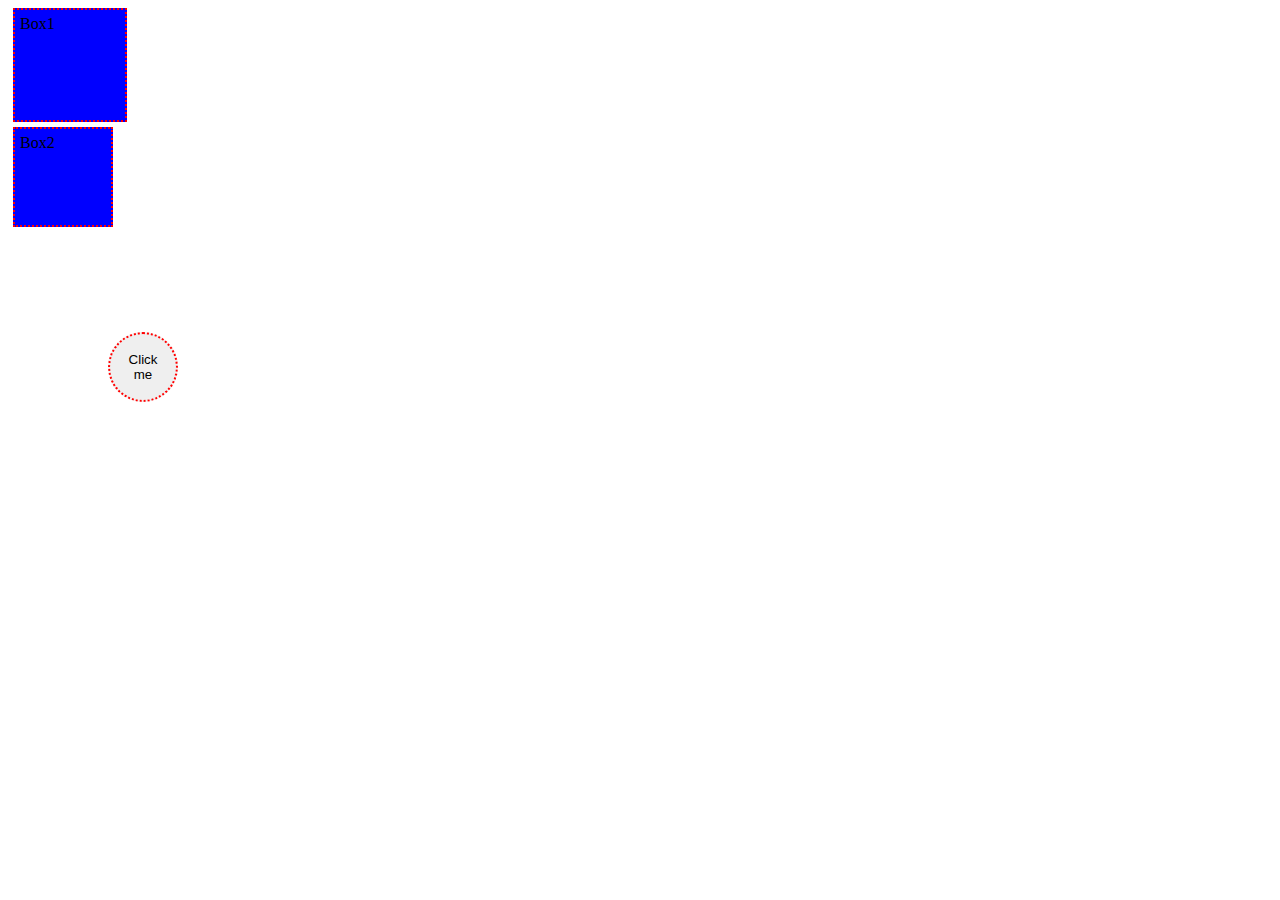
<file: CSS/Level 4/index.html>
<!DOCTYPE html>
<html lang="en">
<head>
    <title>Practise Set 4</title>
    <style>
        .box {
            height: 100px;
            width: 100px;
            padding: 5px;
            margin: 5px;
            border: 2px dotted red;
            background-color: blue;
        }
        #first_button {
            height: 70px;
            width: 70px;
            padding: 10px 15px;
            margin: 100px;
            border: 2px dotted red;
            border-radius: 35px;
        }
    </style>
</head>
<body>
    <div class="box" style="box-sizing: content-box;">Box1</div>
    <div class="box"  style="box-sizing: border-box;">Box2</div>
    <button id="first_button">Click me</button>
</body>
</html>
</file>
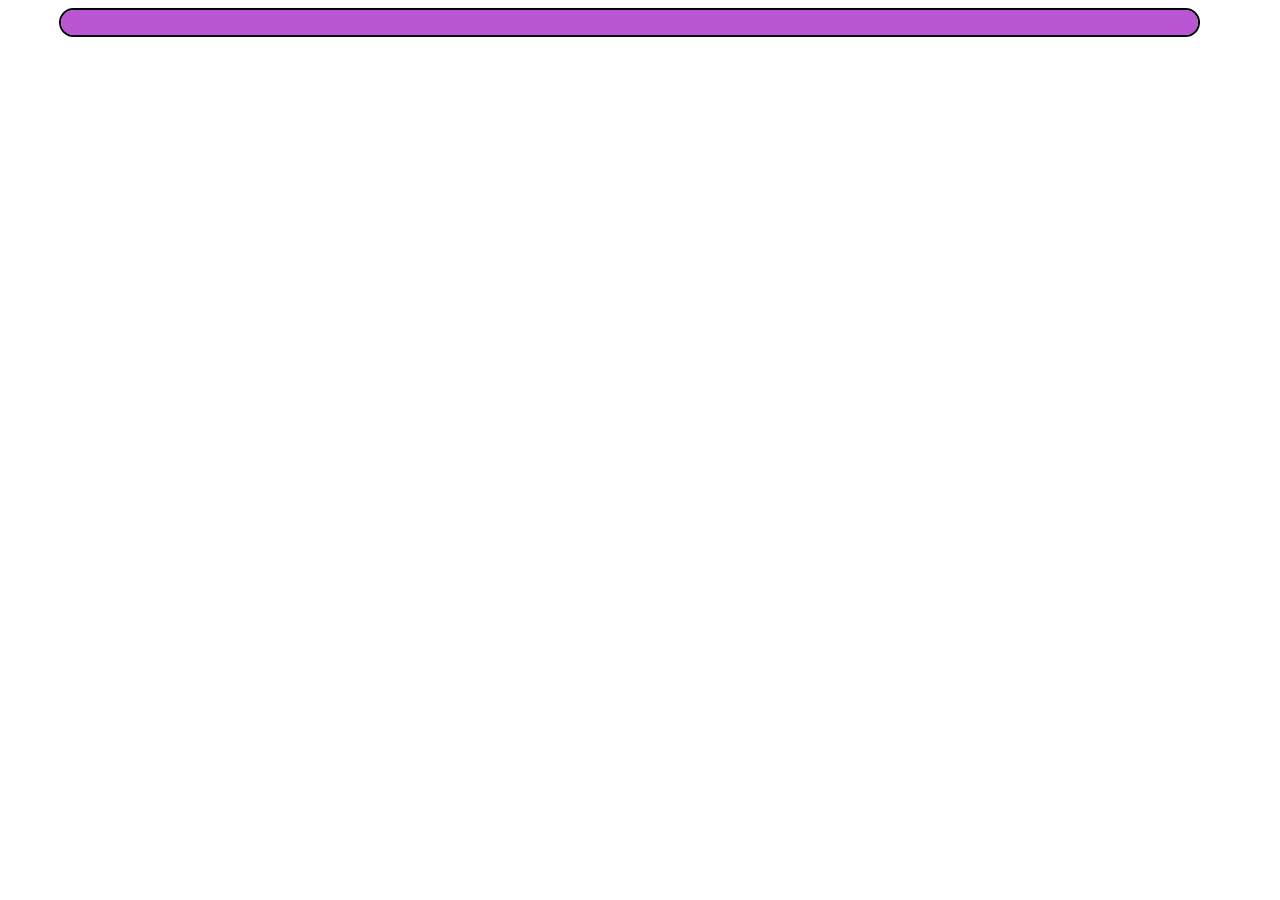
<file: CSS/Level 7/index.html>
<!DOCTYPE html>
<html lang="en">
<head>
    <title>Practise Set 7</title>
    <style>
        .progress-container {
            width: 90%;
            height: 25px;
            background-color: gainsboro;

            border: 2px solid black;
            border-radius: 20px;
            position: relative;
            left: 4%;
        }
        .progress-bar {
            background-color: mediumorchid;
            height: 100%;
            border-radius: 20px;

            animation: animate_progress 3s;
        }
        @keyframes animate_progress {
            0% {width: 0%;}
            90% {width: 95%;}
            95% {width: 70%;}
            100% {width: 100%;}
        }
    </style>
</head>
<body>
    <div class="progress-container">
        <div class="progress-bar">
        </div>
    </div>
</body>
</html>
</file>
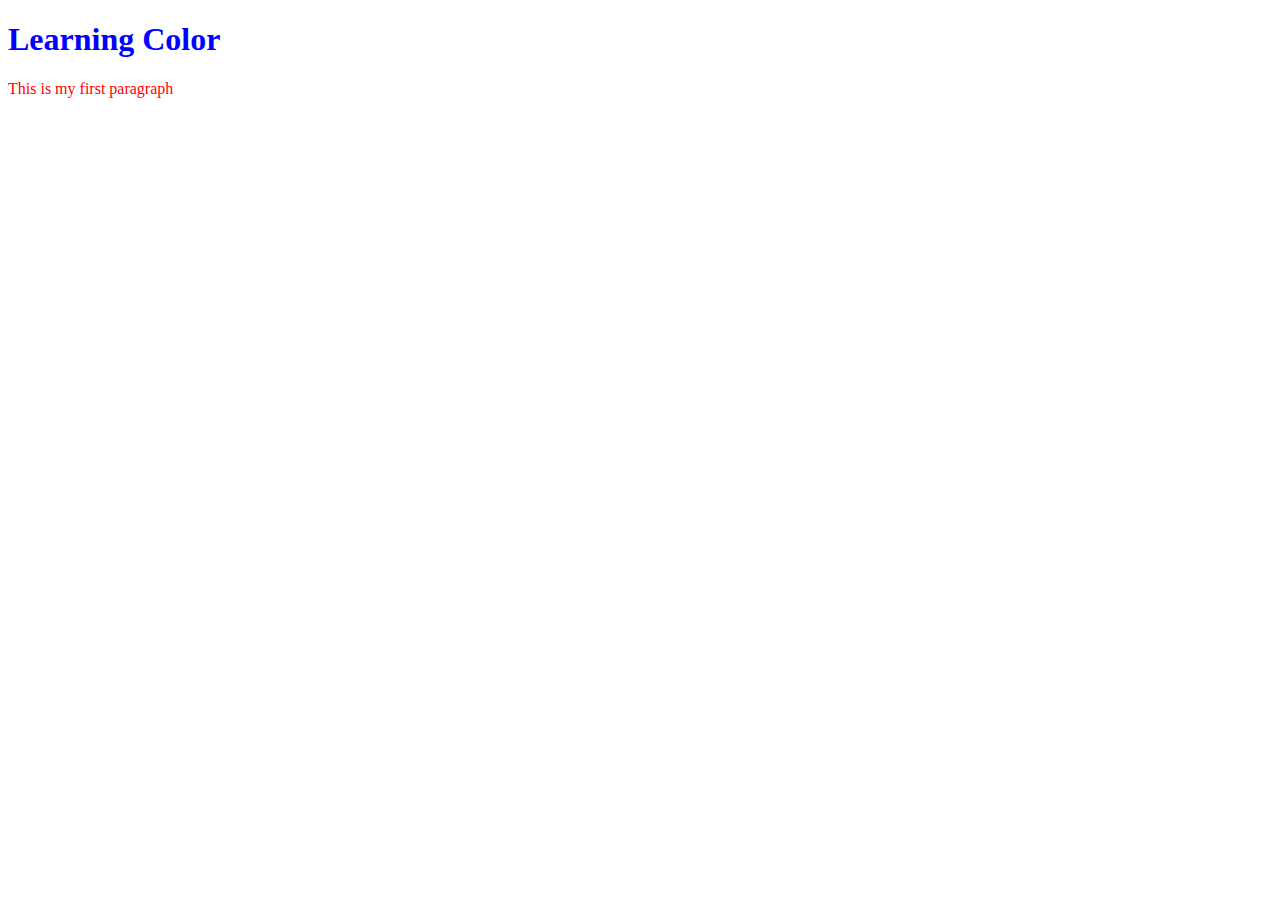
<file: CSS/Level 1/color.html>
<!DOCTYPE html>
<html lang="en">
<head>
    <meta charset="UTF-8">
    <meta name="viewport" content="width=device-width, initial-scale=1.0">
    <title>Color</title>
    <style>
        h1{
            color: blue;   
        }
        p{
            color: red;
        }
    </style>
</head>
<body>
    <h1>Learning Color</h1>
    <p>This is my first paragraph</p>
</body>
</html>
</file>
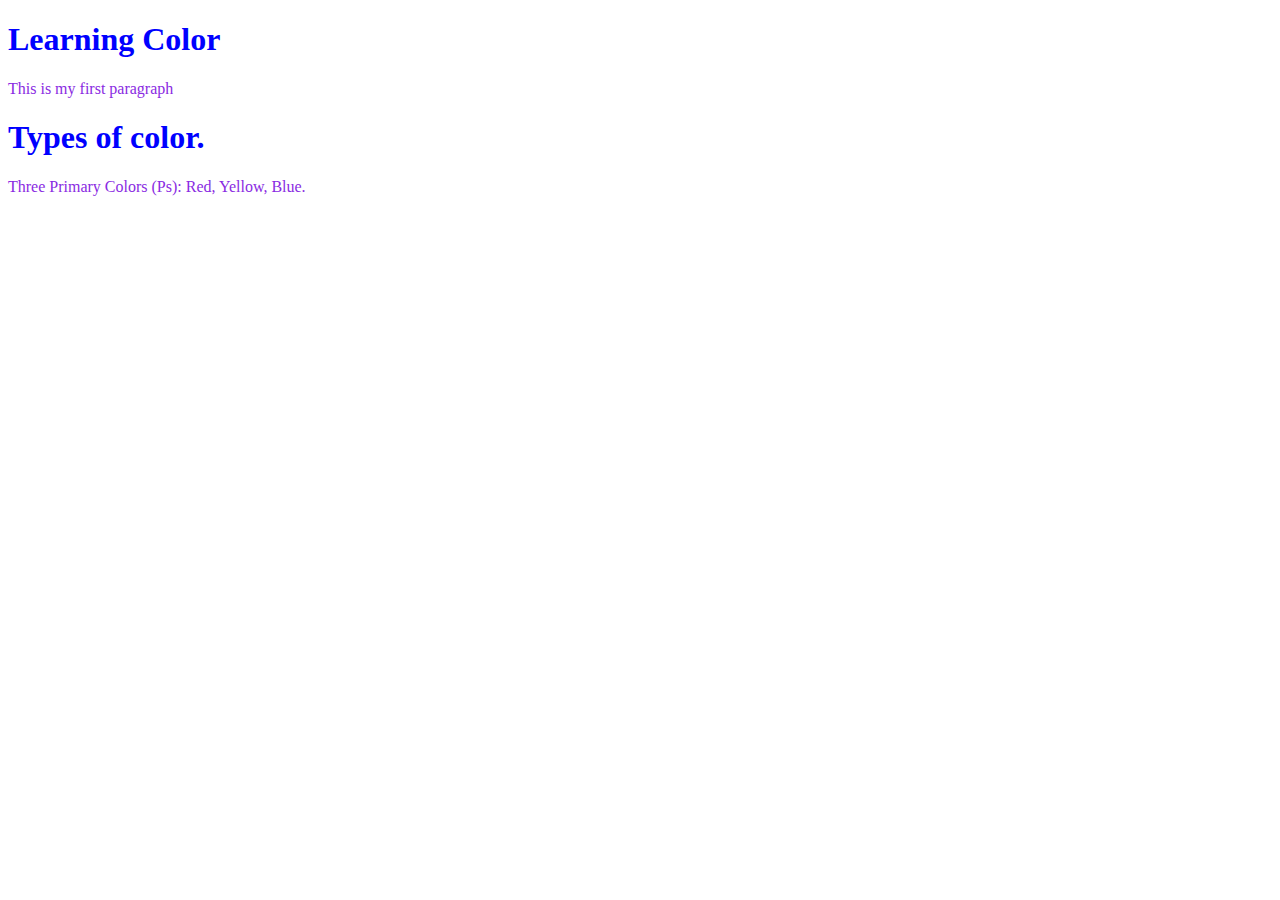
<file: CSS/Level 1/external_style.html>
<!DOCTYPE html>
<html lang="en">
<head>
    <meta charset="UTF-8">
    <meta name="viewport" content="width=device-width, initial-scale=1.0">
    <title>Color</title>
    <link rel="stylesheet" href="external_style.css">
</head>
<body>
    <h1>Learning Color</h1>
    <p>This is my first paragraph</p>
    
    <h1>Types of color.</h1>
    <p>Three Primary Colors (Ps): Red, Yellow, Blue.</p>

    
</body>
</html>
</file>
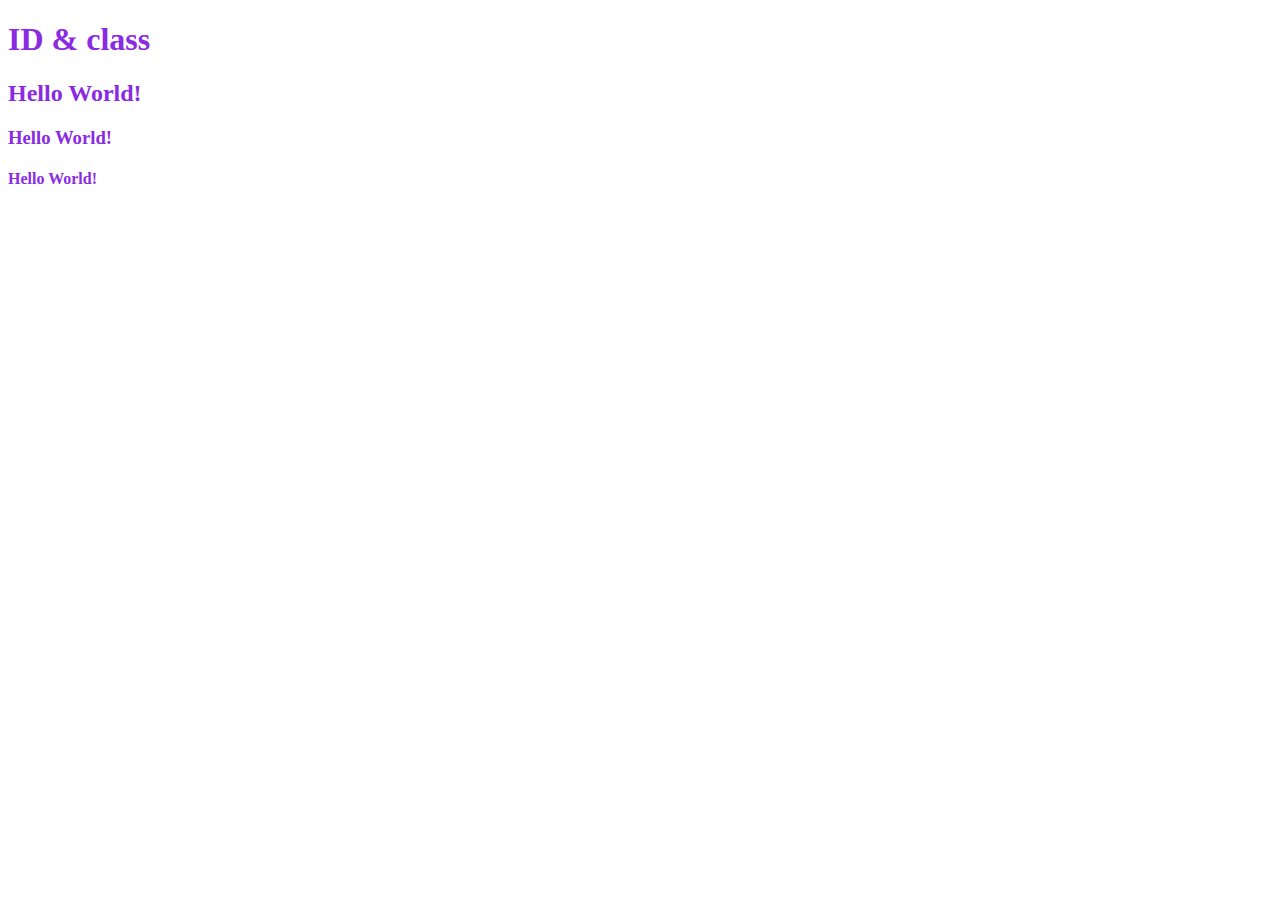
<file: CSS/Level 1/group_selectors.html>
<!DOCTYPE html>
<html lang="en">
<head>
    <meta charset="UTF-8">
    <meta name="viewport" content="width=device-width, initial-scale=1.0">
    <title>Color</title>
    <style>
  h1,h2,h3,h4{
    color:blueviolet
  }
    </style>
</head>
<body>
    <h1 id="top_heading">ID & class</h1>
    <h2>Hello World!</h2>
    <h3>Hello World!</h3>
  <h4>Hello World!</h4>
</body>
</html>
</file>
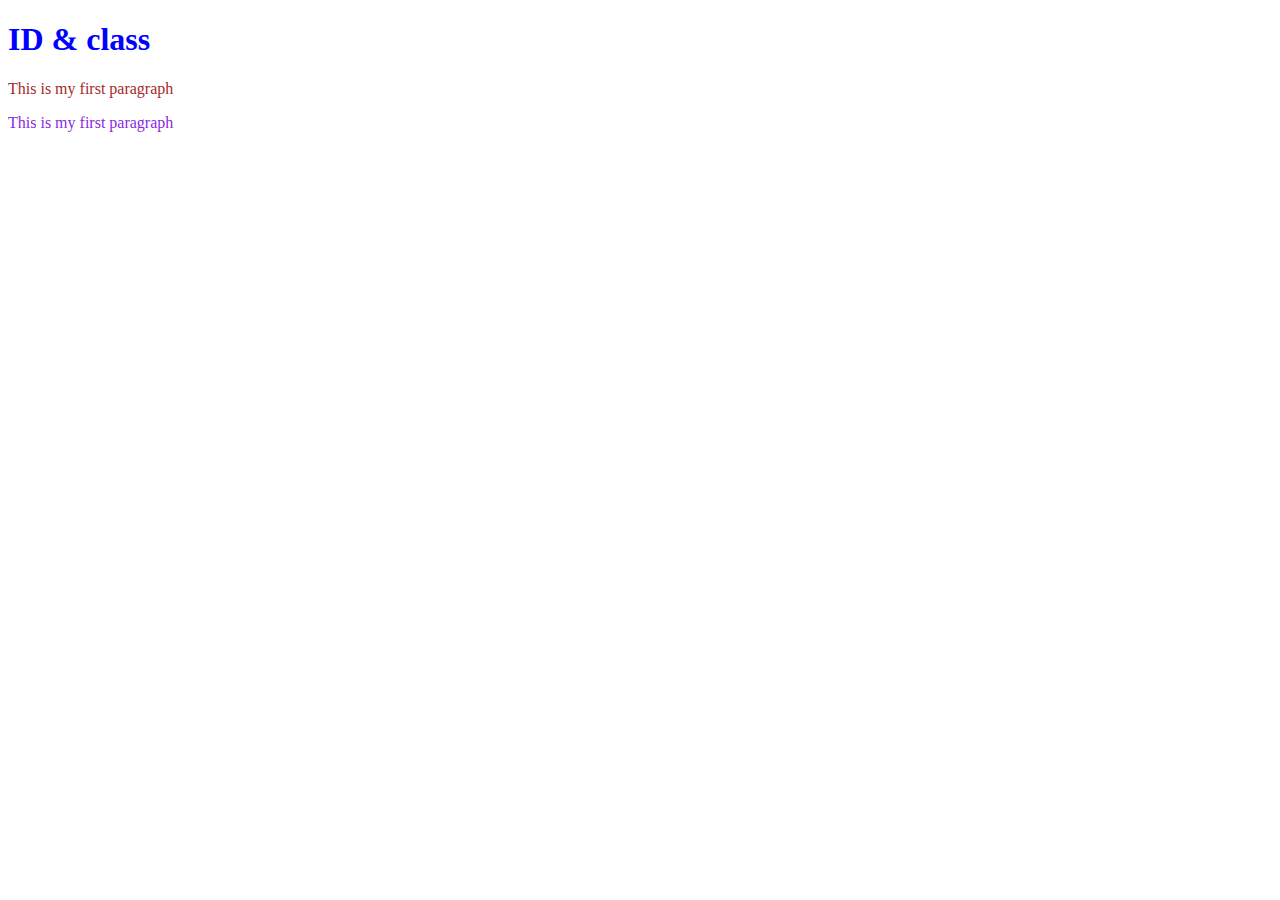
<file: CSS/Level 1/id_class.html>
<!DOCTYPE html>
<html lang="en">
<head>
    <meta charset="UTF-8">
    <meta name="viewport" content="width=device-width, initial-scale=1.0">
    <title>Color</title>
    <style>
        #top_heading{
            color: blue;
        }
        #random{
            color: blueviolet;
        }
        .article{
            color: brown;
        }
    </style>
</head>
<body>
    <h1 id="top_heading">ID & class</h1>
    <p class="article">This is my first paragraph</p>
    <p id="random">This is my first paragraph</p>
</body>
</html>
</file>
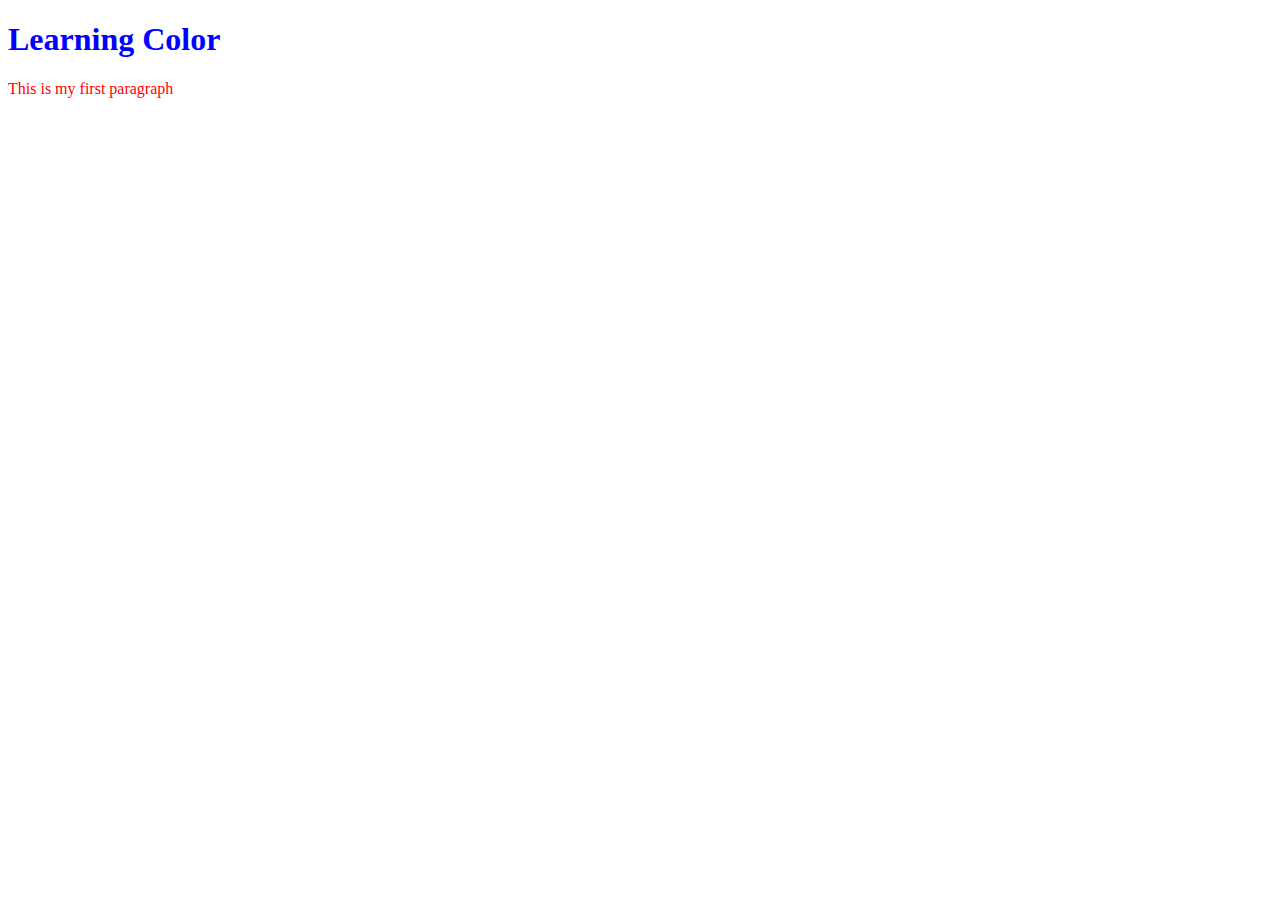
<file: CSS/Level 1/inline_style.html>
<!DOCTYPE html>
<html lang="en">
<head>
    <meta charset="UTF-8">
    <meta name="viewport" content="width=device-width, initial-scale=1.0">
    <title>Color</title>
</head>
<body>
    <h1 style="color:blue">Learning Color</h1>
    <p style="color: red;">This is my first paragraph</p>
</body>
</html>
</file>
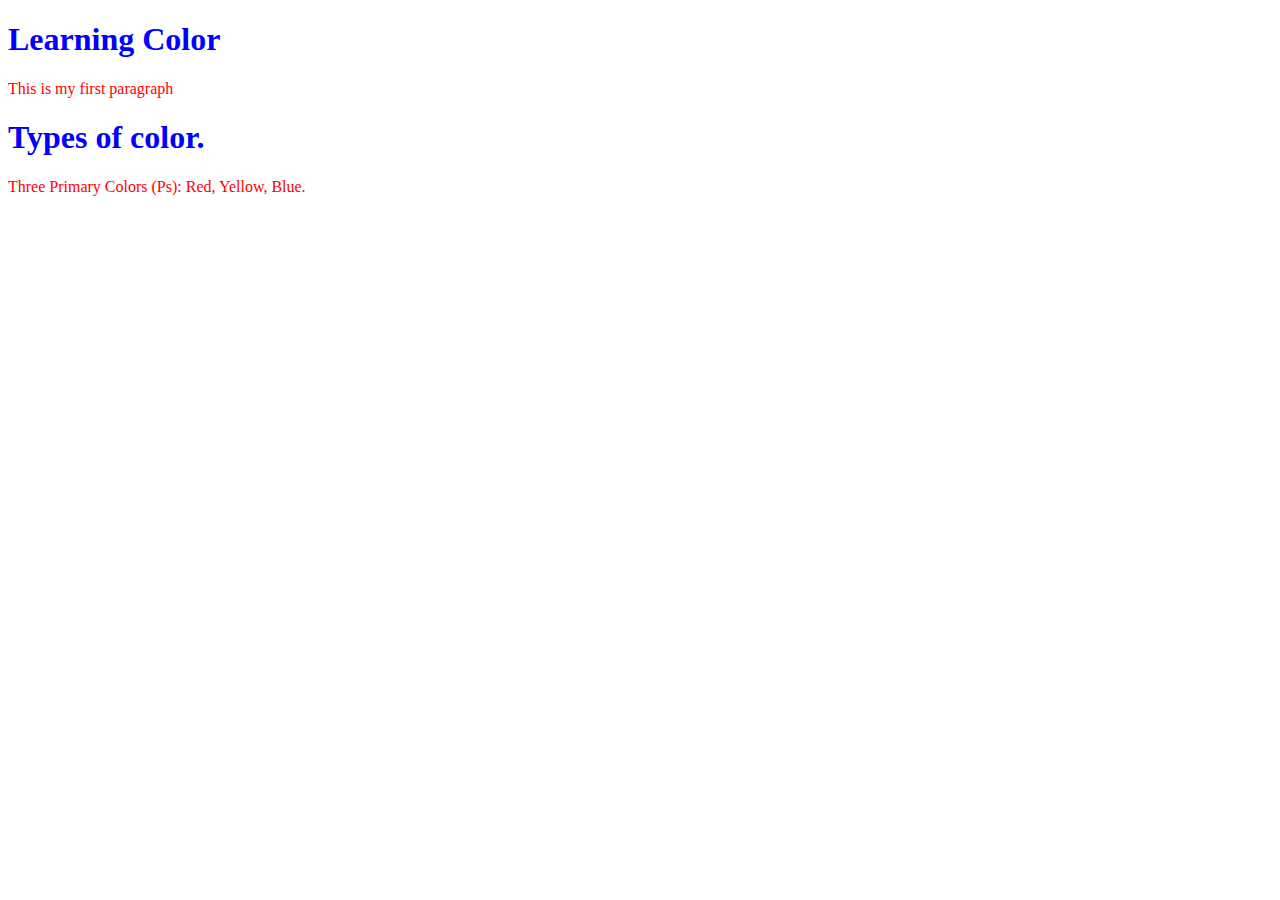
<file: CSS/Level 1/internal_style.html>
<!DOCTYPE html>
<html lang="en">
<head>
    <meta charset="UTF-8">
    <meta name="viewport" content="width=device-width, initial-scale=1.0">
    <title>Color</title>
    <style>
        h1{
            color: blue;   
        }
        p{
            color: red;
        }
    </style>
</head>
<body>
    <h1>Learning Color</h1>
    <p>This is my first paragraph</p>
    
    <h1>Types of color.</h1>
    <p>Three Primary Colors (Ps): Red, Yellow, Blue.</p>

    
</body>
</html>
</file>
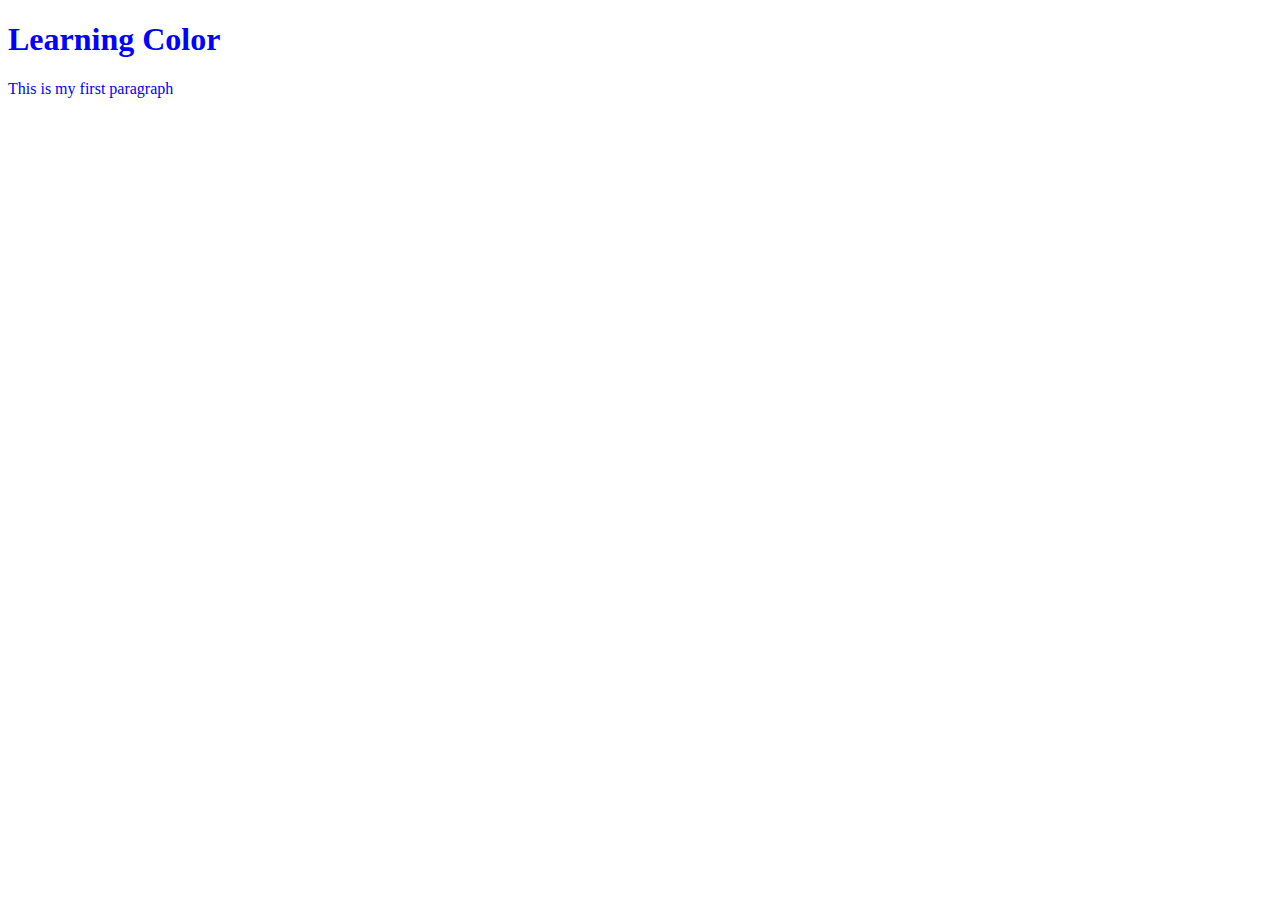
<file: CSS/Level 1/universal_selectors.html>
<!DOCTYPE html>
<html lang="en">
<head>
    <meta charset="UTF-8">
    <meta name="viewport" content="width=device-width, initial-scale=1.0">
    <title>Color</title>
    <style>
        *{color: blue;}
    </style>
</head>
<body>
    <h1>Learning Color</h1>
    <p>This is my first paragraph</p>
</body>
</html>
</file>
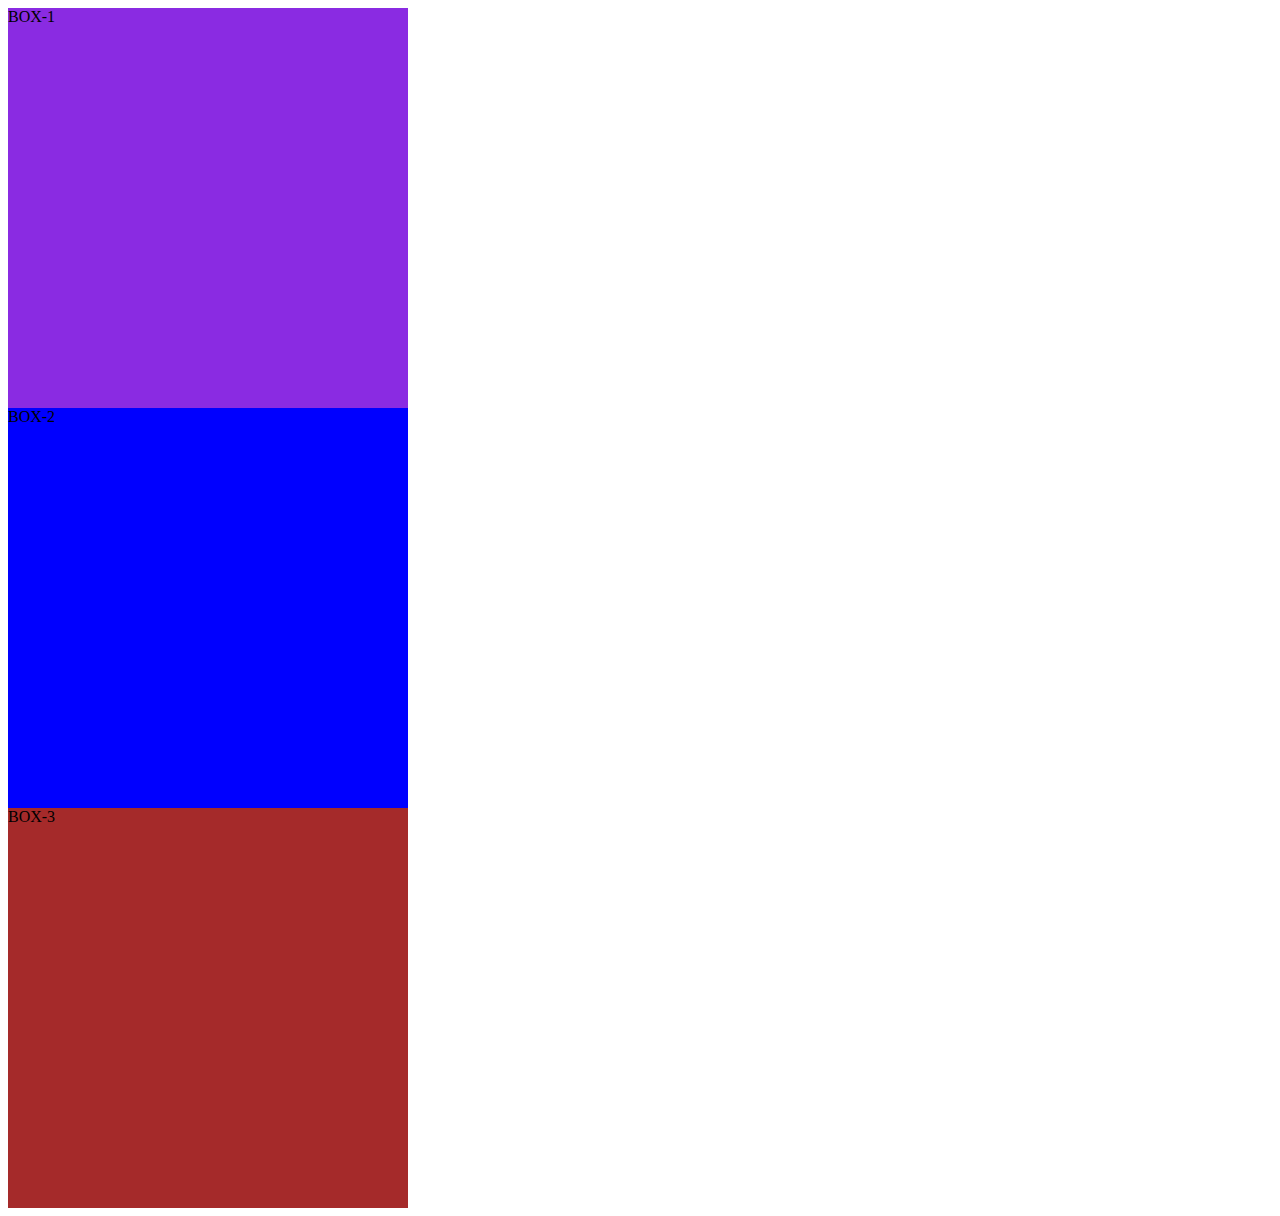
<file: CSS/Level 2/2.1-index.html>
<!DOCTYPE html>
<html lang="en">
<head>
    <meta charset="UTF-8">
    <meta name="viewport" content="width=device-width, initial-scale=1.0">
    <title>Height and Width</title>
    <style>
        .box{
            height:400px;
            width: 400px;
        }
        #box1{
            background-color: blueviolet;
        }
        #box2{
            background-color: blue;
        }
        #box3{
            background-color: brown;
        }
    </style>
</head>
<body>
    <div id="box1" class="box">BOX-1</div>
    <div id="box2" class="box">BOX-2</div>
    <div id="box3" class="box">BOX-3</div>
</body>
</html>
</file>
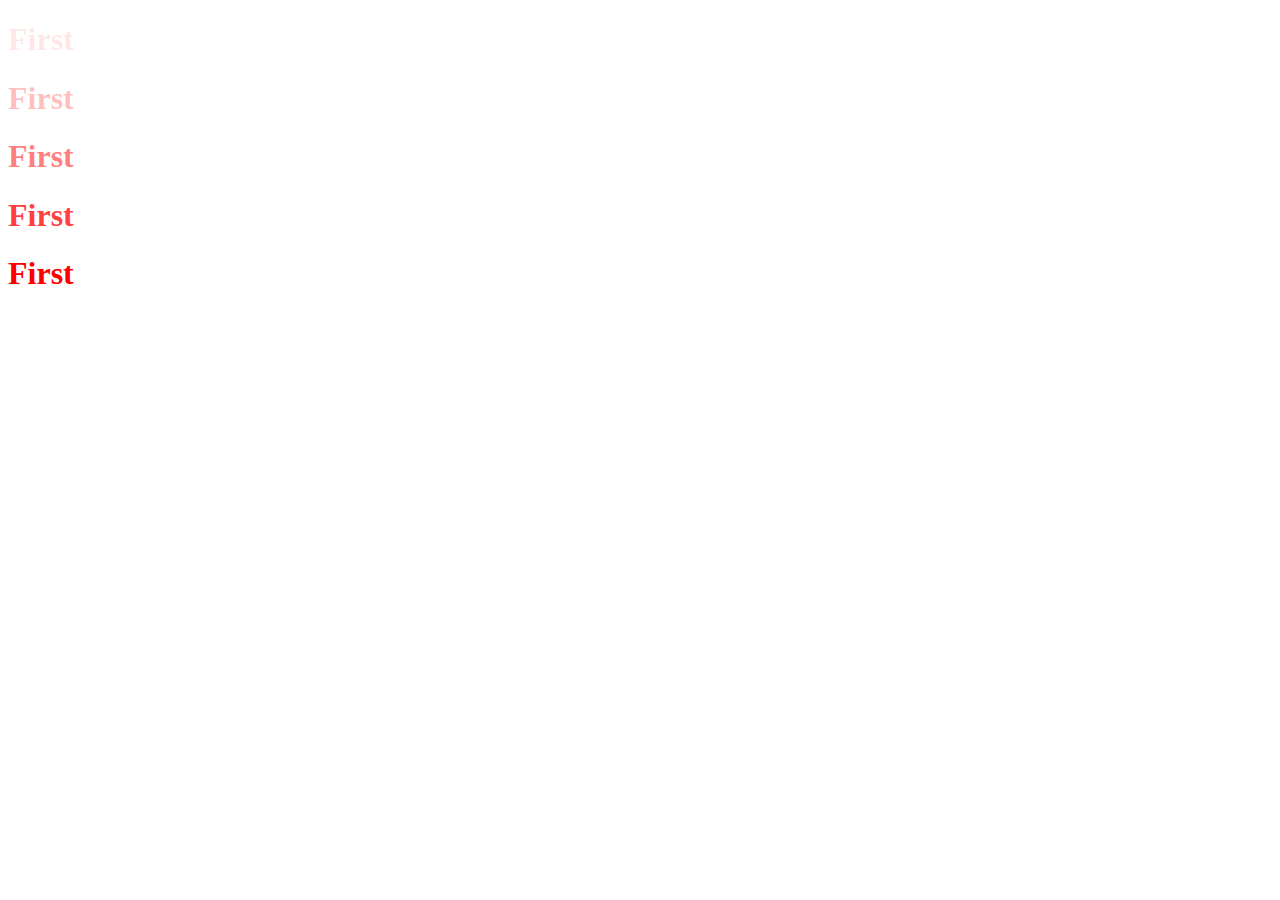
<file: CSS/Level 2/alpha.html>
<!DOCTYPE html>
<html lang="en">
<head>
    <title>Alpha Channel</title>
</head>
<body>
    <h1 style="color: rgb(255,0,0,0.1);">First</div>
    <h1 style="color: rgb(255,0,0,0.25);">First</div>
    <h1 style="color: rgb(255,0,0,0.5);">First</div>
    <h1 style="color: rgb(255,0,0,0.75);">First</div>
    <h1 style="color: rgb(255,0,0,1.0);">First</div>
</body>
</html>
</file>
<file: CSS/Level 1/external_style.css>
h1{
    color:blue
}
p{
    color: blueviolet;
}
</file>
